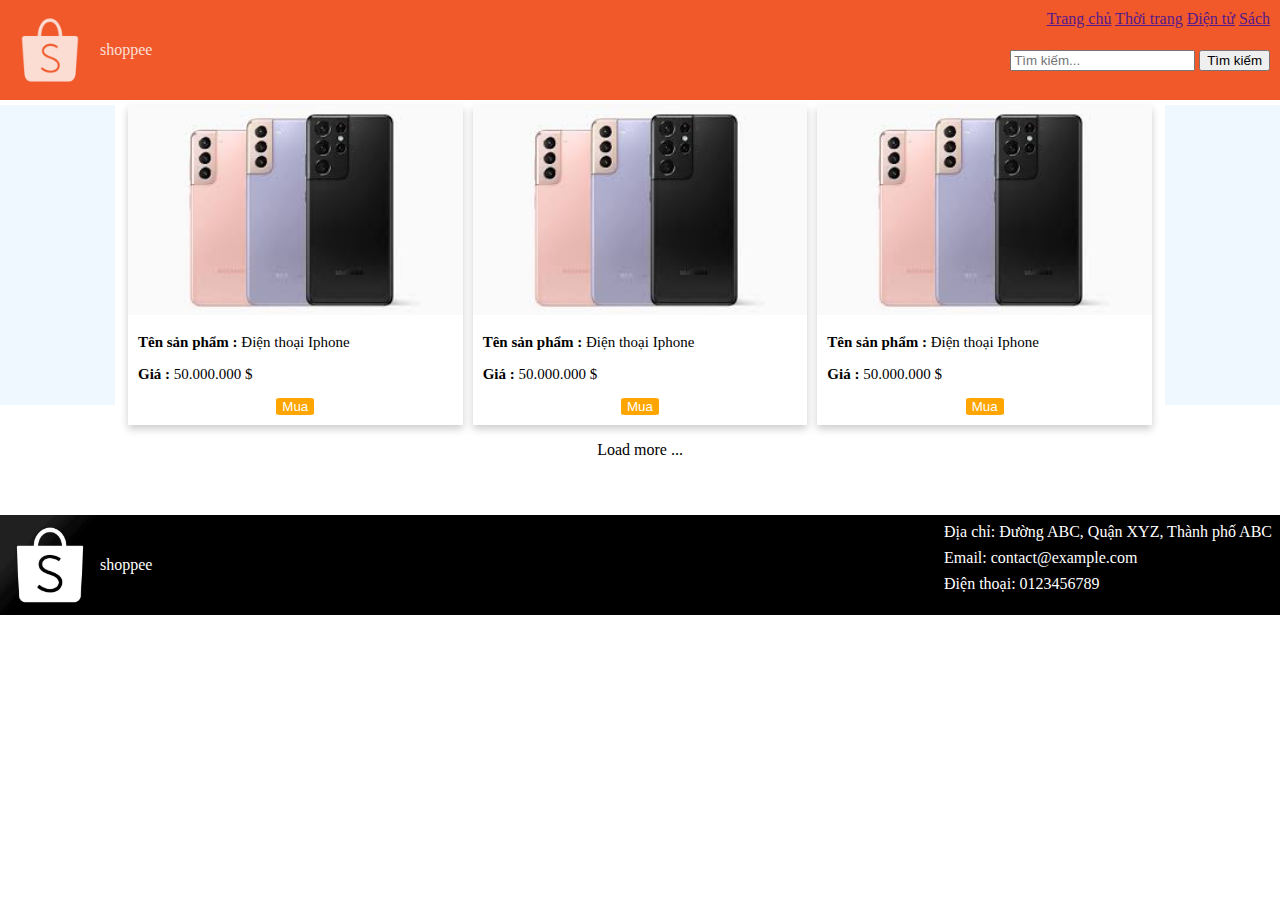
<file: HTML_CSS_Final_Nguyen/Buoi8/index.html>
<!DOCTYPE html>
<html lang="en">
<head>
    <meta charset="UTF-8">
    <meta name="viewport" content="width=device-width, initial-scale=1.0">
    <title>Fake shoppee</title>
    <link rel="stylesheet" href="./styles.css">
</head>
<body>
    <header>
            <a href="./index.html">
                <div class="icon-container">
                    <img id="color-icon" src="./src/shoppeeIcon.jpg" alt="icon">
                    <div id="shoppee-name">shoppee</div>
                </div>
            </a>
            <div id="navbar">
                <a href="">Trang chủ</a>
                <a href="">Thời trang</a>
                <a href="">Điện tử</a>
                <a href="">Sách</a>
            </div>
                <form id="search-form"action="">
                    <input type="text" name="search-input" id="search-input" placeholder="Tìm kiếm..." required>
                    <input type="submit" value="Tìm kiếm">
                </form>
    </header>
    <main>
        <div id="l-banner"></div>

        <div class="content">
            <div id="grid-container">
                <div class="grid-items"><img src="./src/items.jpg" alt="item-img">
                    <p class="description"><span>Tên sản phẩm :</span> Điện thoại Iphone</p>
                    <p class="description"><span>Giá :</span> 50.000.000 $</p>
                    <a href="../Buoi9/detail.html"><button>Mua</button></a>
                </div>
                <div class="grid-items"><img src="./src/items.jpg" alt="item-img">
                    <p class="description"><span>Tên sản phẩm :</span> Điện thoại Iphone</p>
                    <p class="description"><span>Giá :</span> 50.000.000 $</p>
                    <a href="../Buoi9/detail.html"><button>Mua</button></a>
                </div>
                <div class="grid-items"><img src="./src/items.jpg" alt="item-img">
                    <p class="description"><span>Tên sản phẩm :</span> Điện thoại Iphone</p>
                    <p class="description"><span>Giá :</span> 50.000.000 $</p>
                    <a href="../Buoi9/detail.html"><button>Mua</button></a>
                </div>
            </div>
            <p id="loadMore">Load more ...</p>

        </div>

        <div id="r-banner">

        </div>
    </main>
    <footer>
        <img id="nocolor-icon" src="./src/shoppeeIcon2.jpg" alt="shoppee icon">
        <div id="shoppee-name2">shoppee</div>
        
        <div id="address-container">
            <p class="address">Địa chỉ: Đường ABC, Quận XYZ, Thành phố ABC</p>
            <p class="address">Email: contact@example.com</p>
            <p class="address">Điện thoại: 0123456789</p>
        </div>
    </footer>
</body>
</html>
</file>
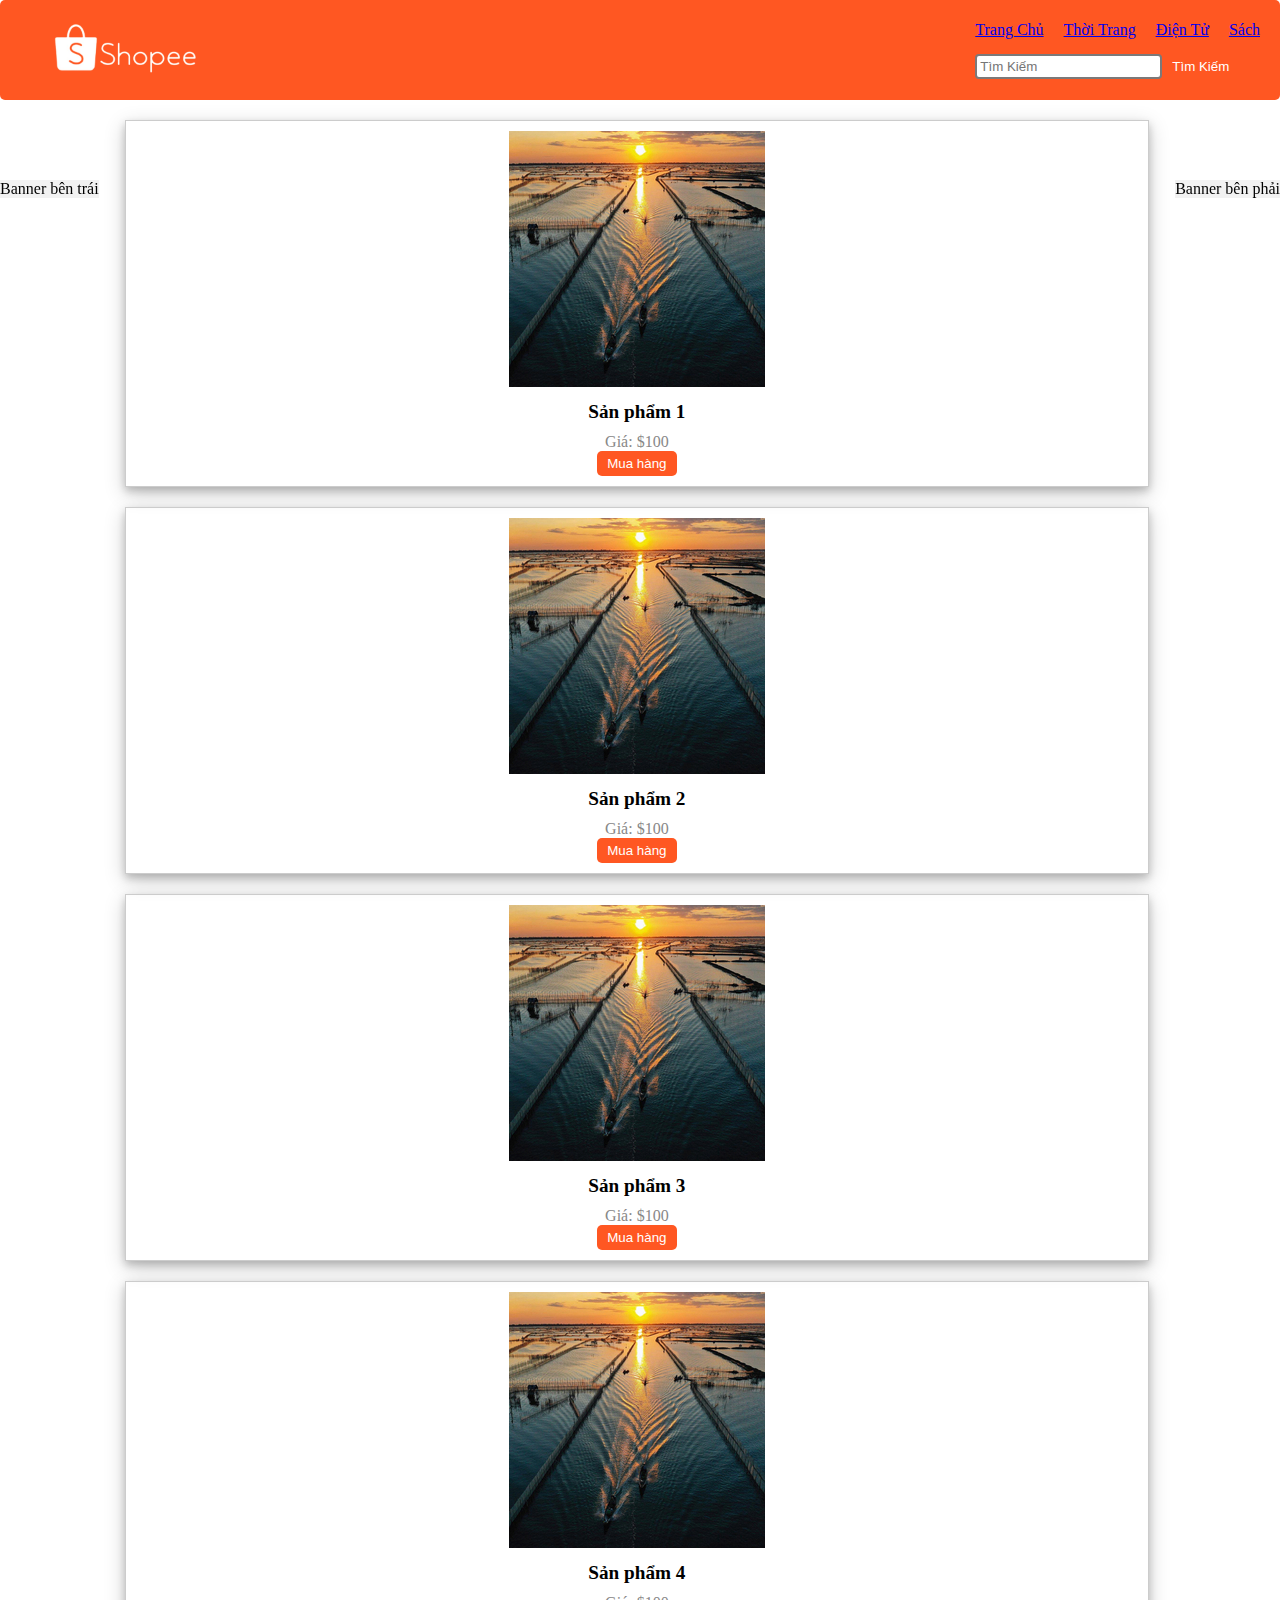
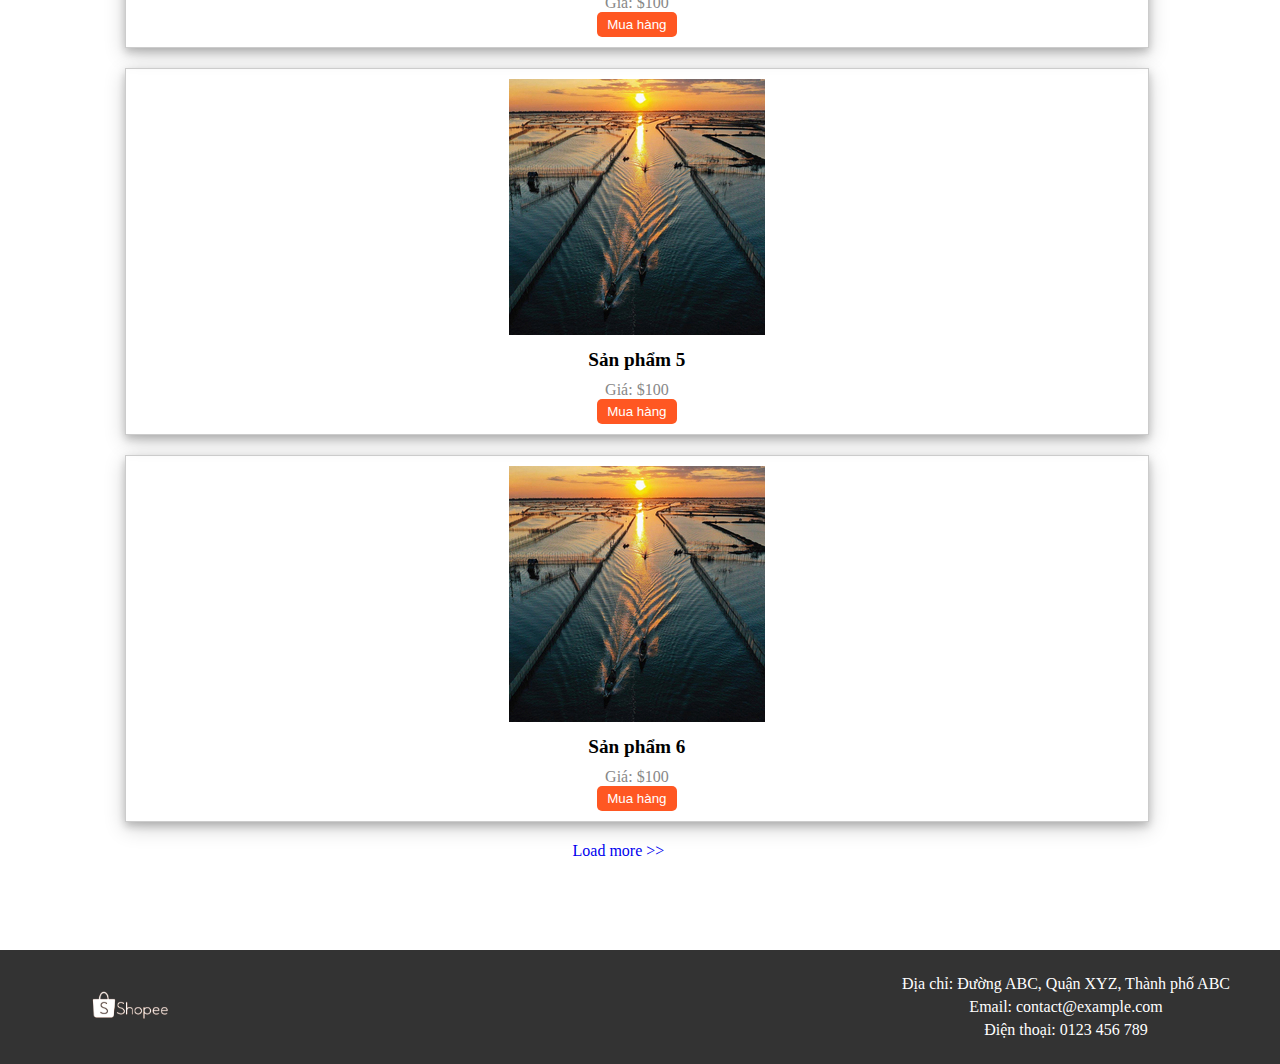
<file: HTML_CSS_final_Tam/bai1.html>
<!DOCTYPE html>
<html lang="vi">
  <head>
    <meta charset="UTF-8" />
    <meta name="viewport" content="width=device-width, initial-scale=1.0" />
    <link rel="stylesheet" href="./bai1.css" />
    <title>bài 1</title>
  </head>
  <body>
    <header class="header">
      <div class="header__shoppe">
        <a href="#"
          ><img src="./bg/ClassIn_20230918214601.jpg" alt="Shoppe"
        /></a>
      </div>
      <div class="header__ul">
        <nav>
          <ul>
            <li><a href="#">Trang Chủ</a></li>
            <li><a href="#">Thời Trang</a></li>
            <li><a href="#">Điện Tử</a></li>
            <li><a href="#">Sách</a></li>
          </ul>
          <div class="header__timkiem">
            <input type="text" placeholder="Tìm Kiếm" />
            <button>Tìm Kiếm</button>
          </div>
        </nav>
      </div>
    </header>
    <main>
      <div class="banner-left">Banner bên trái</div>
      <section class="main">
        <div class="main-list">
          <a href="./bai2.html"
            ><img src="./bg/anhnen.jpg" alt="Sản phẩm 1"
          /></a>
          <h2>Sản phẩm 1</h2>
          <p>Giá: $100</p>
          <a href="./bai2.html"><button>Mua hàng</button></a>
        </div>
        <div class="main-list">
          <a href="./bai2.html"
            ><img src="./bg/anhnen.jpg" alt="Sản phẩm 1"
          /></a>
          <h2>Sản phẩm 2</h2>
          <p>Giá: $100</p>
          <a href="./bai2.html"><button>Mua hàng</button></a>
        </div>
        <div class="main-list">
          <a href="./bai2.html"
            ><img src="./bg/anhnen.jpg" alt="Sản phẩm 1"
          /></a>
          <h2>Sản phẩm 3</h2>
          <p>Giá: $100</p>
          <a href="./bai2.html"><button>Mua hàng</button></a>
        </div>
        <div class="main-list">
          <a href="./bai2.html"
            ><img src="./bg/anhnen.jpg" alt="Sản phẩm 1"
          /></a>
          <h2>Sản phẩm 4</h2>
          <p>Giá: $100</p>
          <a href="./bai2.html"><button>Mua hàng</button></a>
        </div>
        <div class="main-list">
          <a href="./bai2.html"
            ><img src="./bg/anhnen.jpg" alt="Sản phẩm 1"
          /></a>
          <h2>Sản phẩm 5</h2>
          <p>Giá: $100</p>
          <a href="./bai2.html"><button>Mua hàng</button></a>
        </div>
        <div class="main-list">
          <a href="./bai2.html"
            ><img src="./bg/anhnen.jpg" alt="Sản phẩm 1"
          /></a>
          <h2>Sản phẩm 6</h2>
          <p>Giá: $100</p>
          <a href="./bai2.html"><button>Mua hàng</button></a>
        </div>
      </section>
      <div class="banner-right">Banner bên phải</div>
    </main>
    <div class="loadmore"><a href="https://shopee.vn/">Load more >></a></div>

    <footer>
      <div class="footer-logo">
        <img src="./bg/ClassIn_20230918214601.jpg" alt="Logo Shopee" />
      </div>
      <div class="footer-info">
        <p>Địa chỉ: Đường ABC, Quận XYZ, Thành phố ABC</p>
        <p>Email: contact@example.com</p>
        <p>Điện thoại: 0123 456 789</p>
      </div>
    </footer>
  </body>
</html>
</file>
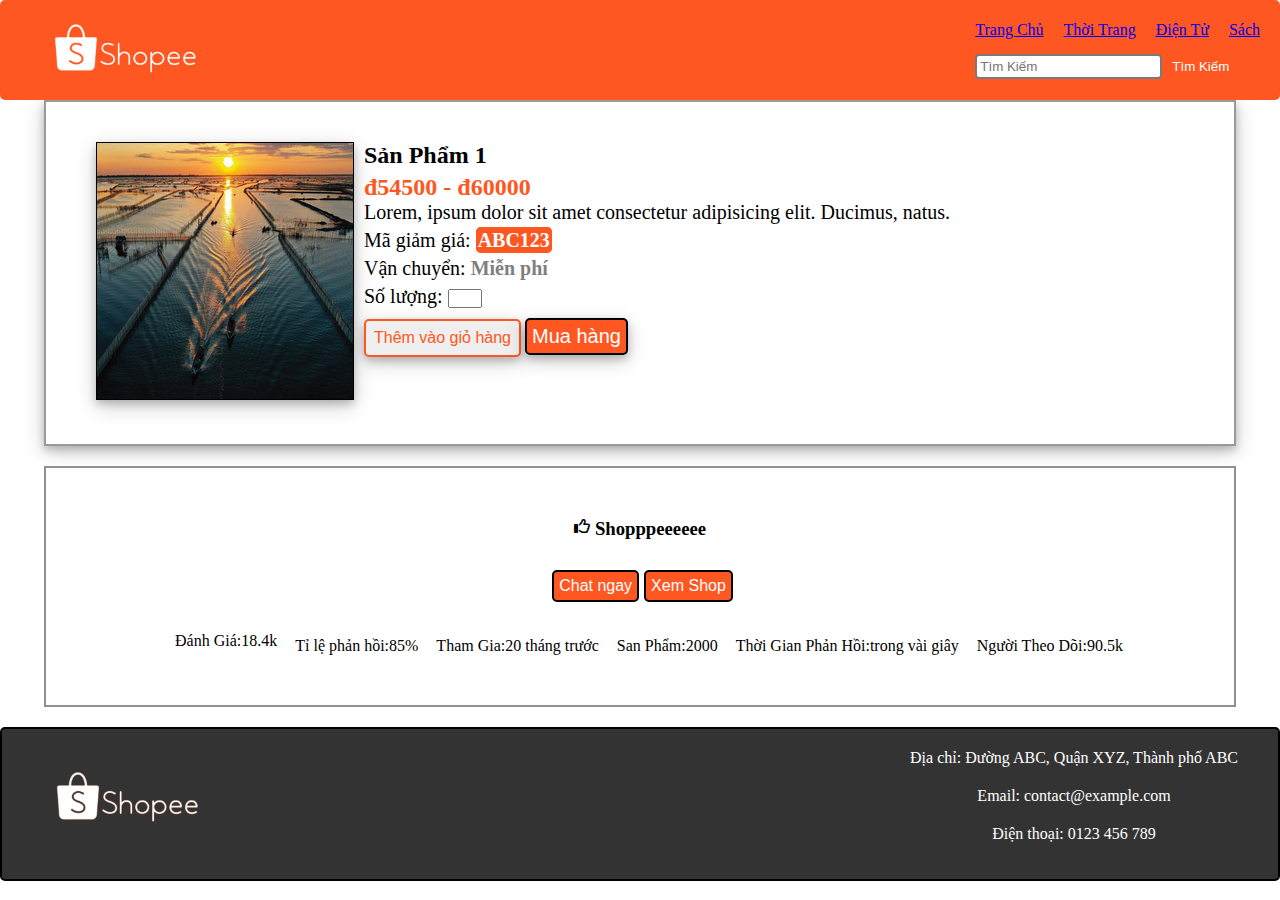
<file: HTML_CSS_final_Tam/bai2.html>
<!DOCTYPE html>
<html lang="vi">
  <head>
    <meta charset="UTF-8" />
    <meta name="viewport" content="width=device-width, initial-scale=1.0" />
    <link
      rel="stylesheet"
      href="https://cdnjs.cloudflare.com/ajax/libs/font-awesome/6.4.2/css/all.min.css"
    />
    <link rel="stylesheet" href="./bai2.css" />
    <title>bài 2</title>
  </head>
  <body>
    <header class="header">
      <div class="header__shoppe">
        <a href="./bai1.html"
          ><img src="./bg/ClassIn_20230918214601.jpg" alt="Shoppe"
        /></a>
      </div>
      <div class="header__ul">
        <nav>
          <ul>
            <li><a href="./bai1.html" target="_blank">Trang Chủ</a></li>
            <li><a href="#">Thời Trang</a></li>
            <li><a href="#">Điện Tử</a></li>
            <li><a href="#">Sách</a></li>
          </ul>
          <div class="header__timkiem">
            <input type="text" placeholder="Tìm Kiếm" />
            <button>Tìm Kiếm</button>
          </div>
        </nav>
      </div>
    </header>
    <main>
      <section class="main">
        <div class="main__img">
          <img src="./bg/anhnen.jpg" alt="hình nền" />
        </div>
        <div class="main__h3">
          <h2>Sản Phẩm 1</h2>
          <h3>đ54500 - đ60000</h3>
          <p>
            Lorem, ipsum dolor sit amet consectetur adipisicing elit. Ducimus,
            natus.
          </p>
          <p class="main__h3--p">Mã giảm giá: <strong>ABC123</strong></p>
          <p class="main__h3--strong">Vận chuyển: <strong>Miễn phí</strong></p>
          <p class="main__h3--input">Số lượng: <input type="number" /></p>
          <a href="./bai3.html"><button>Thêm vào giỏ hàng</button></a>
          <button class="main__h3--card">Mua hàng</button>
        </div>
      </section>
    </main>
    <div class="container">
      <div class="box box1">
        <i class="fa-regular fa-thumbs-up"></i>
        <h3>Shopppeeeeee</h3>
      </div>
      <div class="box box2">
        <button>Chat ngay</button>
        <button>Xem Shop</button>
      </div>
      <div class="box box3">
        <p>Đánh Giá:18.4k</p>
        <p>Tỉ lệ phản hồi:85%</p>
        <p>Tham Gia:20 tháng trước</p>
        <p>San Phẩm:2000</p>
        <p>Thời Gian Phản Hồi:trong vài giây</p>
        <p>Người Theo Dõi:90.5k</p>
      </div>
    </div>
    <footer>
      <div class="footer-logo">
        <img src="./bg/ClassIn_20230918214601.jpg" alt="Logo Shopee" />
      </div>
      <div class="footer-info">
        <p>Địa chỉ: Đường ABC, Quận XYZ, Thành phố ABC</p>
        <p>Email: contact@example.com</p>
        <p>Điện thoại: 0123 456 789</p>
      </div>
    </footer>
  </body>
</html>
</file>
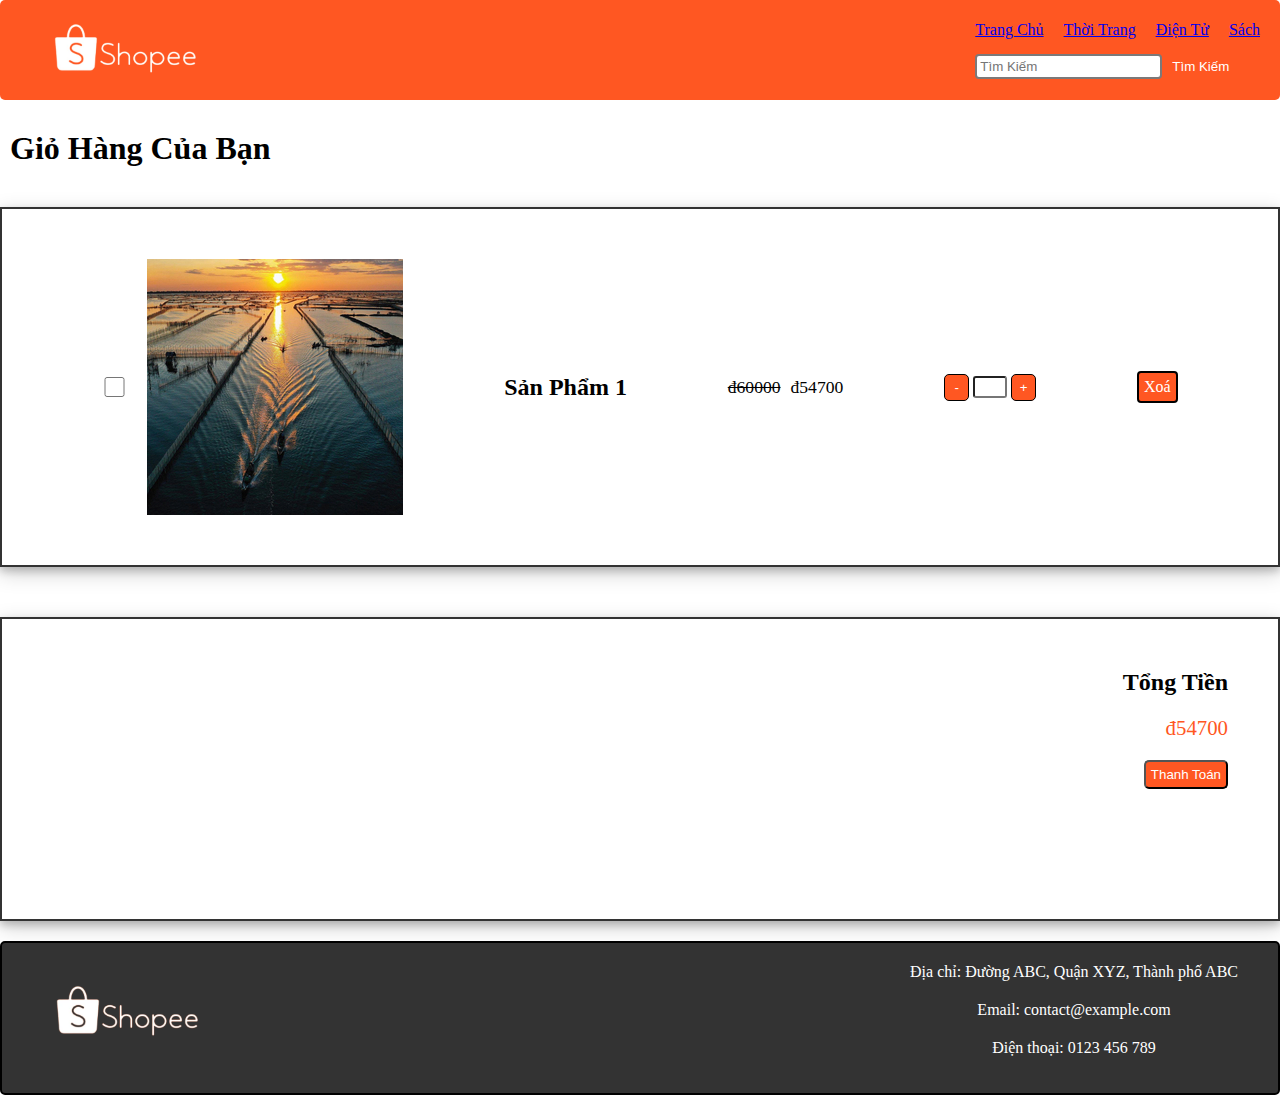
<file: HTML_CSS_final_Tam/bai3.html>
<!DOCTYPE html>
<html lang="vi">
  <head>
    <meta charset="UTF-8" />
    <meta name="viewport" content="width=device-width, initial-scale=1.0" />
    <link rel="stylesheet" href="./bai2.css" />
    <title>bài 3</title>
  </head>
  <body>
    <header class="header">
      <div class="header__shoppe">
        <a href="./bai1.html"
          ><img src="./bg/ClassIn_20230918214601.jpg" alt="Shoppe"
        /></a>
      </div>
      <div class="header__ul">
        <nav>
          <ul>
            <li><a href="./bai1.html" target="_blank">Trang Chủ</a></li>
            <li><a href="#">Thời Trang</a></li>
            <li><a href="#">Điện Tử</a></li>
            <li><a href="#">Sách</a></li>
          </ul>
          <div class="header__timkiem">
            <input type="text" placeholder="Tìm Kiếm" />
            <button>Tìm Kiếm</button>
          </div>
        </nav>
      </div>
    </header>
    <main>
      <div class="block">
        <h1>Giỏ Hàng Của Bạn</h1>
      </div>
      <div class="blackk">
        <div class="black__1">
          <input type="checkbox" />
          <img src="./bg/anhnen.jpg" alt="Ảnh nền" />
        </div>
        <div class="black__2"><h2>Sản Phẩm 1</h2></div>
        <div class="black__3">
          <p id="money">đ60000</p>
          <p id="money1">đ54700</p>
        </div>

        <div class="black__4">
          <button>-</button>
          <input type="number" />
          <button>+</button>
        </div>
        <div class="black__5">
          <p>Xoá</p>
        </div>
      </div>
    </main>
    <div class="projects">
      <h2>Tổng Tiền</h2>
      <p>đ54700</p>
      <button>Thanh Toán</button>
    </div>
    <footer>
      <div class="footer-logo">
        <img src="./bg/ClassIn_20230918214601.jpg" alt="Logo Shopee" />
      </div>
      <div class="footer-info">
        <p>Địa chỉ: Đường ABC, Quận XYZ, Thành phố ABC</p>
        <p>Email: contact@example.com</p>
        <p>Điện thoại: 0123 456 789</p>
      </div>
    </footer>
  </body>
</html>
</file>
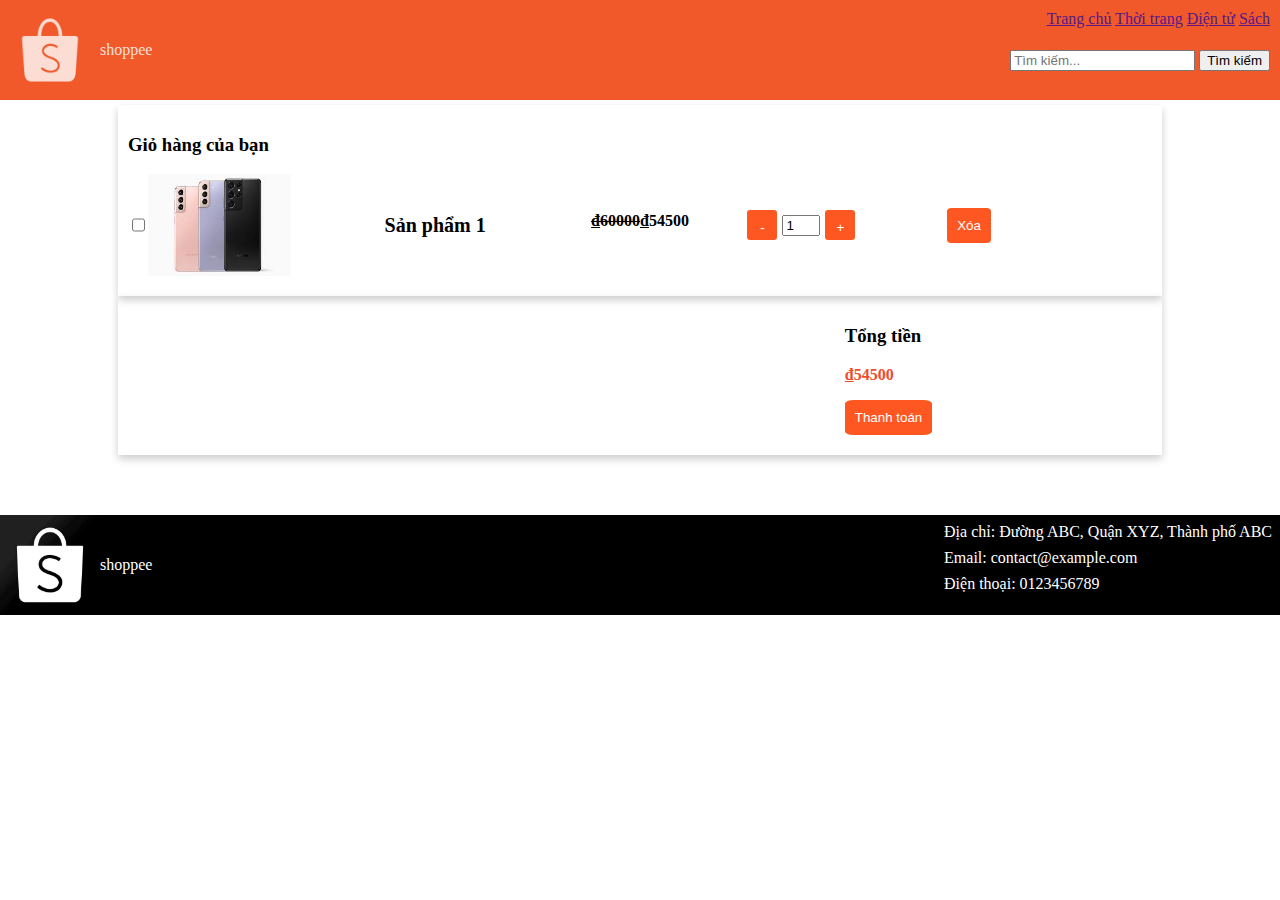
<file: HTML_CSS_Final_Nguyen/Buoi10/cart.html>
<!DOCTYPE html>
<html lang="en">
<head>
    <meta charset="UTF-8">
    <meta name="viewport" content="width=device-width, initial-scale=1.0">
    <title>Fake shoppee</title>
    <link rel="stylesheet" href="./styles.css">
</head>
<body>
    <header>
            <a href="../Buoi8/index.html">
                <div class="icon-container">
                    <img id="color-icon" src="../Buoi8/src/shoppeeIcon.jpg" alt="icon">
                    <div id="shoppee-name">shoppee</div>
                 </div>
            </a>
            <div id="navbar">
                <a href="">Trang chủ</a>
                <a href="">Thời trang</a>
                <a href="">Điện tử</a>
                <a href="">Sách</a>
            </div>
                <form id="search-form"action="">
                    <input type="text" name="search-input" id="search-input" placeholder="Tìm kiếm..." required>
                    <input type="submit" value="Tìm kiếm">
                </form>
    </header>
    <main>
           <div class="content">
                <h3>Giỏ hàng của bạn</h3>
                    <form action="">
                        <div class="cart-item">
                            <div id="item-img-container">
                                <input type="checkbox">
                                <img src="../Buoi8/src/items.jpg" alt="img">
                            </div>
                            <div>
                                <p class="center-vertical" id="item-name">Sản phẩm 1</p>
                            </div>
                            <div>
                                <p class="center-vertical" id="item-price"><span class="midd-line"><span class="underline">đ</span>60000</span><span class="underline">đ</span>54500</p>
                            </div>
                            <div id="amount-input-container">
                                <button>-</button>
                                <input type="text" value="1">
                                <button>+</button>
                            </div>
                            <div id="delete-container">
                                <button>Xóa</button>
                            </div>
                        </div>
                        
                    </form>
                       
            </div>
            <div id="total">
                <div id="total-container">
                    <h3>Tổng tiền</h3>
                    <p id="total-price"><span class="underline">đ</span>54500</p>
                    <button>Thanh toán</button>
                </div>
            </div>
    </main>
    <footer>
        <img id="nocolor-icon" src="../Buoi8/src/shoppeeIcon2.jpg" alt="shoppee icon">
        <div id="shoppee-name2">shoppee</div>
        
        <div id="address-container">
            <p class="address">Địa chỉ: Đường ABC, Quận XYZ, Thành phố ABC</p>
            <p class="address">Email: contact@example.com</p>
            <p class="address">Điện thoại: 0123456789</p>
        </div>
    </footer>
</body>
</html>
</file>
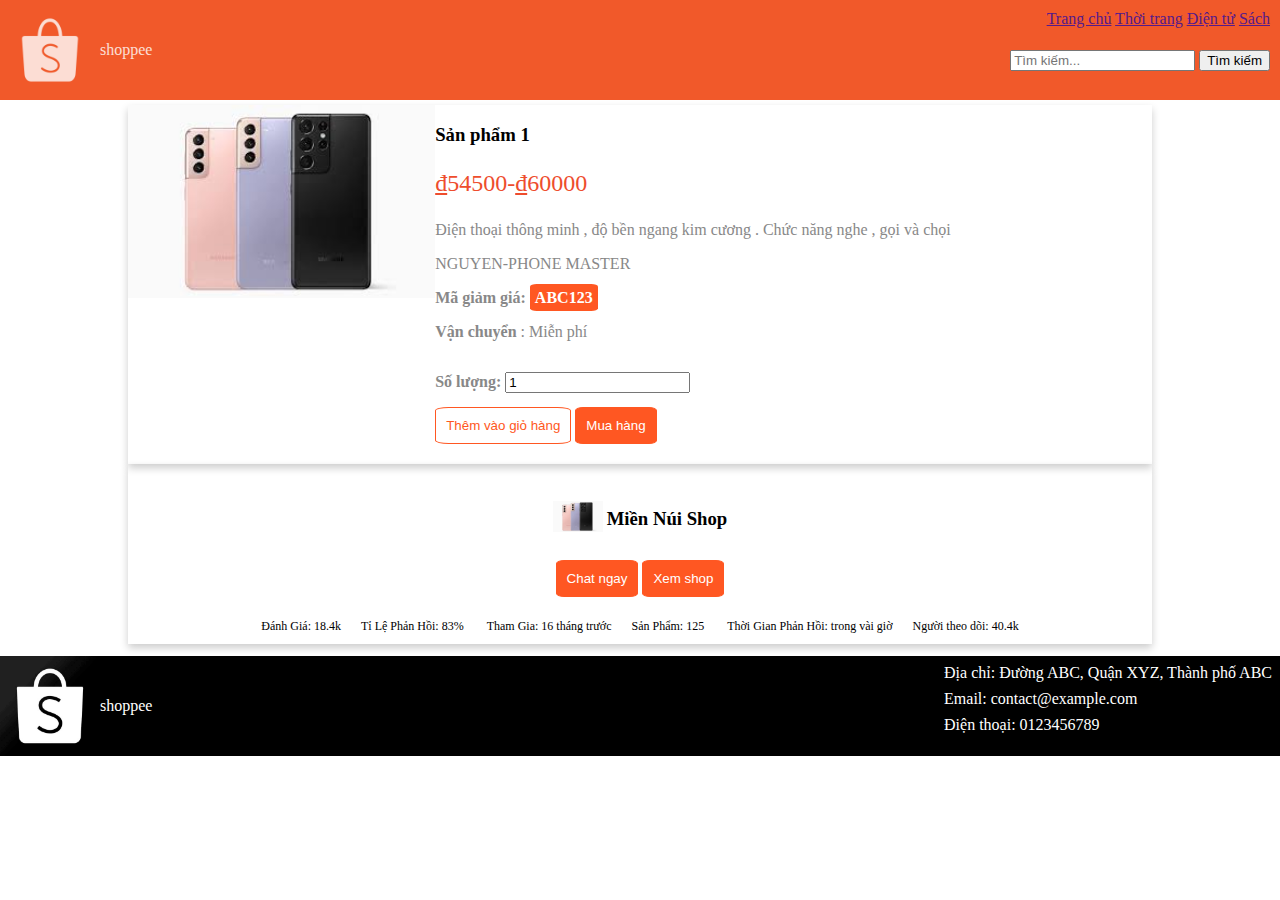
<file: HTML_CSS_Final_Nguyen/Buoi9/detail.html>
<!DOCTYPE html>
<html lang="en">
<head>
    <meta charset="UTF-8">
    <meta name="viewport" content="width=device-width, initial-scale=1.0">
    <title>Fake shoppee</title>
    <link rel="stylesheet" href="./styles.css">
</head>
<body>
    <header>
            <a href="../Buoi8/index.html">
                <div class="icon-container">
                    <img id="color-icon" src="../Buoi8/src/shoppeeIcon.jpg" alt="icon">
                    <div id="shoppee-name">shoppee</div>
                 </div>
            </a>
            <div id="navbar">
                <a href="">Trang chủ</a>
                <a href="">Thời trang</a>
                <a href="">Điện tử</a>
                <a href="">Sách</a>
            </div>
                <form id="search-form"action="">
                    <input type="text" name="search-input" id="search-input" placeholder="Tìm kiếm..." required>
                    <input type="submit" value="Tìm kiếm">
                </form>
    </header>
    <main>
            <div class="content">
                <div id="img"><img id ="img-item" src="../Buoi8/src/items.jpg" alt="item-img"></div>

                <div id="item-info-container">
                    <h3 >Sản phẩm 1</h3>
                    <p id="price"><span class="underline-span">đ</span>54500-<span class="underline-span">đ</span>60000</p>
                    <p id="item-description">Điện thoại thông minh , độ bền ngang kim cương . Chức năng nghe , gọi và chọi  </p>
                    <p>NGUYEN-PHONE MASTER</p>
                    <p class="bold">Mã giảm giá: <span id="discount">ABC123</span></p>
                    <p id="item-delivery"><span  class="bold">Vận chuyển</span>
                        : Miễn phí</p>
                        <form action="">
                            <p class="bold amount">Số lượng: </p>
                            <div class="amount"><input class="amount" type="number" value="1"></div>
                        </form>
                    <div id="button-container">
                        <a href="../Buoi10/cart.html"><button id="button-addToCart">Thêm vào giỏ hàng</button></a>
                        <button id="button-buy">Mua hàng</button>
                    </div>
                </div>
            </div>
            <div id="shop-container">
                <div id="name-container">
                    <img src="../Buoi8/src/items.jpg" alt="">
                    <h3>Miền Núi Shop</h3>
                </div>
                <div>
                    <button id="button-chatNow">Chat ngay</button>
                    <button id="button-viewShop">Xem shop</button>
                    <p id="shop-desc"><span>Đánh Giá: 18.4k</span><span>Tỉ Lệ Phản Hồi: 83%</span>
                        <span>Tham Gia: 16 tháng trước</span><span>Sản Phẩm: 125</span>
                        <span>Thời Gian Phản Hồi: trong vài giờ</span><span>Người theo dõi: 40.4k</span></p>
                </div>
            </div>

    </main>
    <footer>
        <img id="nocolor-icon" src="../Buoi8/src/shoppeeIcon2.jpg" alt="shoppee icon">
        <div id="shoppee-name2">shoppee</div>
        
        <div id="address-container">
            <p class="address">Địa chỉ: Đường ABC, Quận XYZ, Thành phố ABC</p>
            <p class="address">Email: contact@example.com</p>
            <p class="address">Điện thoại: 0123456789</p>
        </div>
    </footer>
</body>
</html>
</file>
<file: HTML_CSS_Final_Nguyen/Buoi8/styles.css>
body{
    margin:0;
}
header{
    background-color: #f1592a;
    height:100px;
    /* display: flex; */
    /* justify-content: space-between; */
    /* align-items: center; */
    /* display:inline-block; */
}

main{
    margin-top:5px;
    min-height: calc(400px);


}
.description{
    padding-left: 10px;
    font-size: 15px;
}
.description >span {
    font-weight: bold;
}

#color-icon {
    height:100px;
}

.icon-container:hover{
    opacity: 80%;
    cursor: pointer;
}

#shoppee-name{
    display:inline-block;
    color:white;
    /* width:100px; */
    line-height: 100px;
    position:absolute;
    /* top:0; */
}
#shoppee-name2{
    display:inline-block;
    color:white;
    width:100px;
    line-height: 100px;
    position:absolute;
    /* bottom:0; */
}
#nocolor-icon {
    height:100px;
}

#navbar{
    display:inline-block;
    position:absolute;
    right:10px;  
    top:10px;  
}
#search-form{
    display: inline;
    position: absolute;
    right:10px;
    top:50px;
}


#l-banner {
    width:9%;
    height:300px;
    background-color: aliceblue;
    position:fixed;
}

#r-banner {
    width:9%;
    height:300px;
    background-color: aliceblue;
    position:fixed;
    right:0;
    top:105px;
}
.content{
    width:80%;
    margin-left:auto;
    margin-right:auto;
}

#grid-container {
    /* width:60%; */

    display: grid;
    grid-template-columns: repeat(3,1fr);
    gap:10px;
}

.grid-items {
    box-shadow: 0 4px 8px 0 rgba(0, 0, 0, 0.2);

}

.grid-items button {
    display:block;
    /* width:auto; */
    background-color: orange;
    border: none;
    border-radius: 10%;
    margin-left: auto;
    margin-right: auto;
    margin-bottom: 10px;
    color:white;
}

.grid-items > a{
    text-decoration: none;
}

.grid-items  button:hover {
    opacity: 50%;
    cursor: pointer;
}

.grid-items > img{
    width: 100%;

}

footer{
    margin-top:10px;
    height:100px;
    background-color: black;
}
#address-container{
    display: inline-block;
    color:white;
    min-width:20%;
    position:absolute;
    right:0px;
    /* margin-right:10px; */
}
#address-container > p {
    margin:8px;
}

.address{
}

#loadMore {
    /* margin-left: auto; */
    /* margin-right: auto; */
    text-align: center;
}

#loadMore:hover{
    background-color: aliceblue;
    color:blue;
    cursor: pointer;
}


@media (max-width: 540px){
    #grid-container {
        /* width:60%; */
    
        grid-template-columns: repeat(1,1fr);
    }

}


@media (max-width: 800px) and (min-width:541px){
    #grid-container {
        /* width:60%; */
    
        grid-template-columns: repeat(2,1fr);
    }

}
</file>
<file: HTML_CSS_final_Tam/bai1.css>
/* Css cho header  */
* {
  padding: 0;
  margin: 0;
}
.header {
  height: 100px;
  display: flex;
  justify-content: space-between;
  background-color: #ff5722;
  border-radius: 5px;
  align-items: center;
  position: sticky;
  top: 0px;
  z-index: 1000;
}
.header__shoppe img {
  width: 150px;
  cursor: pointer;
  margin-left: 50px;
}
nav ul {
  display: flex;
  list-style-type: none;
}
nav ul li {
  margin-right: 20px;
}
.header__timkiem {
  display: flex;
  align-items: center;
  margin-top: 15px;
}
input + button {
  margin-left: 10px;
}
.header__timkiem input {
  padding: 3px;
  border-radius: 4px;
  border: 2px solid rgb(124, 121, 121);
}
.header__timkiem button {
  cursor: pointer;
  border: none;
  background-color: transparent;
  color: #fff;
}
@media (max-width: 768px) {
  .header__shoppe img {
    margin-left: 0;
    width: 80px;
  }
  .header {
    display: flex;
    justify-content: center;
    flex-wrap: wrap;
  }
}
/* Css cho main */
.main {
  display: grid;
  gap: 20px;
  padding: 20px;
  width: 80%;
}
.main-list {
  text-align: center;
  padding: 10px;
  border: 1px solid #ccc;
  box-shadow: 0 4px 8px 0 rgba(0, 0, 0, 0.2), 0 6px 20px 0 rgba(0, 0, 0, 0.19);
}
.main-list h2 {
  font-size: 1.2rem;
  margin: 10px 0;
}
.main-list p {
  font-size: 1rem;
  color: #888;
}
.main-list button {
  background-color: #ff5722;
  color: #fff;
  border: none;
  border-radius: 5px;
  padding: 5px 10px;
  cursor: pointer;
  transition: background-color 0.3s;
}
.main-list button:hover {
  background-color: #b9684f;
}
@media (min-width: 700px) {
  .main-list {
    grid-template-columns: repeat(3, 1fr);
  }
}
main {
  display: flex;
  justify-content: space-between;
}
@media (max-width: 768px) {
  .main-list {
    padding: 0;
  }
  .main {
    display: grid;
    column-gap: 10px;
    padding: 0;
    margin-top: 10px;
  }
}
.banner-left {
  background-color: #f2f2f2;
  padding: 20;
  position: sticky;
  top: 20%;
  left: 0;
  z-index: 1000;
  height: 10%;
}
.banner-right {
  background-color: #f2f2f2;
  padding: 20;
  position: sticky;
  top: 20%;
  right: 0;
  z-index: 1000;
  height: 10%;
}
footer {
  background-color: #333;
  color: #fff;
  text-align: center;
  padding: 20px 0;
  display: flex;
  justify-content: space-between;
  align-items: center;
}

.footer-logo img {
  width: 80px;
  height: auto;
  margin-left: 10vh;
}

.footer-info p {
  margin: 5px 50px;
}
.error-message {
  color: red;
  display: none;
}

.loadmore {
  display: block;
  margin-left: auto;
  margin-right: auto;
  width: 15vh;
  margin-bottom: 10vh;
}

.loadmore a {
  text-decoration: none;
}

.loadmore a:hover {
  opacity: 0.5;
}
</file>
<file: HTML_CSS_final_Tam/bai2.css>
/* Css Cho header  */
* {
  padding: 0;
  margin: 0;
}
.header {
  height: 100px;
  display: flex;
  justify-content: space-between;
  background-color: #ff5722;
  border-radius: 5px;
  align-items: center;
  position: sticky;
  top: 0;
  z-index: 1000;
}
.header__shoppe img {
  width: 150px;
  cursor: pointer;
  margin-left: 50px;
}
nav ul {
  display: flex;
  list-style-type: none;
}
nav ul li {
  margin-right: 20px;
}
.header__timkiem {
  display: flex;
  align-items: center;
  margin-top: 15px;
}
input + button {
  margin-left: 10px;
}
.header__timkiem input {
  border-radius: 4px;
  border: 2px solid rgb(124, 121, 121);
  padding: 3px;
}
.header__timkiem button {
  cursor: pointer;
  border: none;
  background-color: transparent;
  color: #fff;
}
.header__timkiem button:hover {
  opacity: 0.9;
}
@media (max-width: 768px) {
  .header__shoppe img {
    margin-left: 0;
    width: 80px;
  }
  .header {
    display: flex;
    flex-wrap: wrap;
    justify-content: center;
  }
}

/* Css Cho main  */
.main {
  width: 85%;
  height: auto;
  margin: auto;
  display: flex;
  flex-wrap: wrap;
  padding: 40px 50px;
  border: 2px solid rgb(156, 153, 153);
  box-shadow: 0 4px 8px 0 rgba(0, 0, 0, 0.2), 0 6px 20px 0 rgba(0, 0, 0, 0.19);
  background-color: #fff;
}
@media (max-width: 786px) {
  .main {
    padding: 40px 25px;
  }
}
h2 + h3 {
  margin-top: 5px;
}
p + p {
  margin-top: 5px;
}
.main__img img {
  cursor: pointer;
  background-color: #fff;
  border: 1px solid black;
  box-shadow: 0 4px 8px 0 rgba(0, 0, 0, 0.2), 0 6px 20px 0 rgba(0, 0, 0, 0.19);
}
.main__img + .main__h3 {
  margin-left: 10px;
}
.main__h3 h3 {
  color: #ff5722;
}
.main__h3 .main__h3--p strong {
  color: #fff;
  border: 2px solid #ff5722;
  background-color: #ff5722;
  border-radius: 5px;
}
.main__h3 .main__h3--strong strong {
  opacity: 0.5;
}
.main__h3 .main__h3--input input {
  width: 30px;
}
.main__h3 button {
  font-size: 1rem;
  padding: 8px;
  border: 2px solid #ff5722;
  border-radius: 5px;
  color: #ff5722;
  cursor: pointer;
  box-shadow: 0 4px 8px 0 rgba(0, 0, 0, 0.2), 0 6px 20px 0 rgba(0, 0, 0, 0.19);
  margin-top: 10px;
}
.main__h3 button:hover {
  opacity: 0.5;
}
.main__h3 .main__h3--card {
  border: 2px solid black;
  padding: 5px;
  border-radius: 5px;
  background-color: #ff5722;
  color: #fff;
  box-shadow: 0 4px 8px 0 rgba(0, 0, 0, 0.2), 0 6px 20px 0 rgba(0, 0, 0, 0.19);
  cursor: pointer;
}
.main__h3--card:hover {
  opacity: 0.5;
}

h2 + h3 + p {
  font-size: 20px;
}
.main__h3 h3 {
  font-size: 24px;
}
.main__h3 .main__h3--p {
  font-size: 20px;
}
.main__h3 .main__h3--strong {
  font-size: 20px;
}
.main__h3 .main__h3--input {
  font-size: 20px;
}
.main__h3 .main__h3--card {
  font-size: 20px;
}
/* Css container */
.container {
  width: 85%;
  height: auto;
  padding: 50px;
  border: 2px solid rgb(148, 144, 144);
  margin: auto;
  margin-top: 20px;
}
.box {
  display: flex;
  justify-content: center;
}
.box + .box {
  margin-top: 30px;
}
.box1 i {
  margin-right: 5px;
}
.box2 button {
  font-size: 1rem;
  border: 2px solid black;
  border-radius: 5px;
  color: #fff;
  background-color: #ff5722;
  margin-left: 5px;
  padding: 5px;
  cursor: pointer;
}
.box2 button:hover {
  opacity: 0.5;
}
.box3 {
  display: flex;
  justify-content: center;
  flex-wrap: wrap;
}
.box3 p {
  margin-left: 18px;
}
/* CSS cho footer */
footer {
  height: 150px;
  display: flex;
  justify-content: space-between;
  background-color: #333;
  border: 2px solid black;
  margin-top: 20px;
  border-radius: 5px;
}
.footer-logo img {
  width: 150px;
  margin-top: 40px;
  margin-left: 50px;
}
.footer-info {
  display: flex;
  flex-direction: column;
  align-items: center;
  color: #fff;
}
.footer-info p {
  margin-right: 40px;
  margin-top: 20px;
}
/* Css cho blackk bài 3 */
.blackk {
  height: 85%;
  background-color: #fff;
  padding: 50px;
  border: 2px solid #333;
  margin-top: 40px;
  display: grid;
  grid-template-columns: repeat(6, 1fr);
  display: flex;
  justify-content: space-around;
  flex-wrap: wrap;
  align-items: center;
  box-shadow: 0 4px 8px 0 rgba(0, 0, 0, 0.2), 0 6px 20px 0 rgba(0, 0, 0, 0.19);
}
.block {
  margin-top: 30px;
  margin-left: 10px;
}
.black__1 {
  display: flex;
  justify-content: flex-end;
}
.black__1 input {
  width: 25px;
  height: 20px;
  margin: auto;
}
.black__1 img {
  margin-left: 20px;
}
.black__3 {
  display: grid;
  grid-template-columns: repeat(2, 1fr);
  font-size: 1.1rem;
}
.black__3 #money {
  text-decoration: line-through;
}
.black__3 #money1 {
  margin-top: 0;
  margin-left: 5px;
}
.black__4 button {
  width: 25px;
  color: #fff;
  margin-left: 0;
  background-color: #ff5722;
  padding: 5px;
  border-radius: 5px;
  border: 1px solid black;
  cursor: pointer;
}
.black__4 button:hover {
  opacity: 0.5;
}
.black__4 input {
  width: 30px;
  height: 18px;
  border-radius: 3px;
}
.black__5 p {
  background-color: #ff5722;
  color: #fff;
  padding: 5px;
  border: 2px solid black;
  border-radius: 4px;
  cursor: pointer;
}
.black__5 p:hover {
  opacity: 0.5;
}
@madia (min-width:400px) {
  /* .blackk {
    display: grid;
    grid-template-columns: 1fr;
  } */
}
/* Css cho projects */
.projects {
  height: 200px;
  padding: 50px;
  background-color: #fff;
  border: 2px solid #333;
  margin-top: 50px;
  box-shadow: 0 4px 8px 0 rgba(0, 0, 0, 0.2), 0 6px 20px 0 rgba(0, 0, 0, 0.19);
  text-align: end;
}
.projects p {
  margin-top: 20px;
  color: #ff5722;
  font-size: 1.3rem;
}
.projects button {
  margin-top: 20px;
  padding: 5px;
  background-color: #ff5722;
  color: #fff;
  border-radius: 5px;
  cursor: pointer;
}
.projects button:hover {
  opacity: 0.5;
}
</file>
<file: HTML_CSS_Final_Nguyen/Buoi10/styles.css>
body{
    margin:0;
}
header{
    background-color: #f1592a;
    height:100px;
    /* display: flex; */
    /* justify-content: space-between; */
    /* align-items: center; */
    /* display:inline-block; */
}

main{
    margin-top:5px;
    min-height: calc(400px);
    

}

#color-icon {
    height:100px;
}

.icon-container:hover{
    opacity: 80%;
    cursor: pointer;
}

#shoppee-name{
    display:inline-block;
    color:white;
    /* width:100px; */
    line-height: 100px;
    position:absolute;
    /* top:0; */
}
#shoppee-name2{
    display:inline-block;
    color:white;
    width:100px;
    line-height: 100px;
    position:absolute;
    /* bottom:0; */
}
#nocolor-icon {
    height:100px;
}

#navbar{
    display:inline-block;
    position:absolute;
    right:10px;  
    top:10px;  
}
#search-form{
    display: inline;
    position: absolute;
    right:10px;
    top:50px;
}

.content ,#total{
    width:80%;
    margin-left:auto;
    margin-right:auto;

    box-shadow: 0 4px 8px 0 rgba(0, 0, 0, 0.2);
    padding-top:10px;
    padding-left:10px;
    padding-right:10px;
    padding-bottom: 20px;
    
}

.content button , #total button{
    background-color: #ff5722;
    border: none;
    border-radius: 10%;
    padding:10px;
    color:white;
}

.content button:hover ,#total button:hover{
    opacity: 70%;
    cursor: pointer;
}


#amount-input-container{
    display: flex;
    /* jus */
    align-items: center;
}

#amount-input-container > input{
    width: 30px;
}

#amount-input-container >button{
    width: 30px;
    height:30px;
    margin: 5px;
}

.center-vertical{
    line-height: 62px;
    
}

#item-price,#item-name{
    text-align: center;
}

#item-name{
    font-size: 20px;
    font-weight: bold;
}

#item-price{
    font-weight: bold;
}

#delete-container{
    display: flex;
    align-items: center;
}

.midd-line{
    text-decoration: line-through;
}
.underline{
    text-decoration: underline;
}

.cart-item{
    display: grid;
    grid-template-columns: repeat(5,1fr);
}

#item-img-container {
    display: flex;
}


#item-img-container > img{
    display: inline-block;
    width: 70%;
}

#total-container{
    padding-left: 70%;

}

#total-price{
    color:#ee4d2d;
    font-weight: bold;
}

footer{
    margin-top:10px;
    height:100px;
    background-color: black;
}
#address-container{
    display: inline-block;
    color:white;
    min-width:20%;
    position:absolute;
    right:0px;
    /* margin-right:10px; */
}
#address-container > p {
    margin:8px;
}



#loadMore {
    /* margin-left: auto; */
    /* margin-right: auto; */
    text-align: center;
}

#loadMore:hover{
    background-color: aliceblue;
    color:blue;
    cursor: pointer;
}


@media (max-width: 540px){
    
    .content{
        grid-template-columns: repeat(1,1fr);
    }
    #item-description{
        display: none;
    }
   #item-info-container{
        padding-left:10px;
   }
   #button-container{
        text-align: center;
        margin-left:-10px;
   }
}


@media (max-width: 800px) and (min-width:600px){
    #item-name{
        font-size: 16px;
    }

}

@media (max-width: 599px){
    #item-name{
        font-size: 16px;
    }
    .midd-line{
        display: none;
    }
    #item-prive{
        
    }

}
</file>
<file: HTML_CSS_Final_Nguyen/Buoi9/styles.css>
body{
    margin:0;
}
header{
    background-color: #f1592a;
    height:100px;
    /* display: flex; */
    /* justify-content: space-between; */
    /* align-items: center; */
    /* display:inline-block; */
}

main{
    margin-top:5px;
    min-height: calc(400px);
    

}
.description{
    padding-left: 10px;
    font-size: 15px;
}
.description >span {
    font-weight: bold;
}

#color-icon {
    height:100px;
}

.icon-container:hover{
    opacity: 80%;
    cursor: pointer;
}

#shoppee-name{
    display:inline-block;
    color:white;
    /* width:100px; */
    line-height: 100px;
    position:absolute;
    /* top:0; */
}
#shoppee-name2{
    display:inline-block;
    color:white;
    width:100px;
    line-height: 100px;
    position:absolute;
    /* bottom:0; */
}
#nocolor-icon {
    height:100px;
}

#navbar{
    display:inline-block;
    position:absolute;
    right:10px;  
    top:10px;  
}
#search-form{
    display: inline;
    position: absolute;
    right:10px;
    top:50px;
}

.content{
    width:80%;
    margin-left:auto;
    margin-right:auto;
    display: grid;
    grid-template-columns: 30% 70%;
    box-shadow: 0 4px 8px 0 rgba(0, 0, 0, 0.2);
    padding-bottom: 20px;
    
}

#img-item{
    width:100%;
}

#shop-container{
    width:80%;
    margin-left:auto;
    margin-right:auto;
    text-align: center;
    box-shadow: 0 4px 8px 0 rgba(0, 0, 0, 0.2);
}

.content p {
    color:#888;
}

#item-info-container{
    width: 100%;

}

#price{
    color:#ee4d2d;
    font-size: 24px;
}

.underline-span{
    text-decoration: underline;
}

.amount{
    display:inline-block;
    

}

#discount{
    background-color: #ff5722;
    color:white;
    padding:5px;
    border-radius: 10%;
}

.bold {
    font-weight: bold;
}

#button-addToCart ,#button-buy{
    padding:10px;
}

#button-addToCart:hover ,#button-buy:hover ,#button-chatNow:hover ,#button-viewShop:hover{
    opacity: 70%;
    cursor: pointer;
}

#button-addToCart{
    background-color: white;
    border: 1px solid #ff5722;
    border-radius: 10%;
    color: #ff5722;

}

#button-buy  ,#button-chatNow ,#button-viewShop{
    background-color: #ff5722;
    border: 1px solid #ff5722;
    border-radius: 10%;
    color: white;
}

#button-chatNow ,#button-viewShop {
    padding:10px;
}

#shop-container img {
    width:50px;
    position: relative;
    top:7px;
    
}

#shop-container > div {
    padding-top:30px;
}

#shop-container h3 {
    display: inline;
}

#shop-desc{
    font-size: 12px;
    padding-top:10px;
    padding-bottom: 10px;
}

#shop-desc span{
    padding-left:10px;
    padding-right: 10px;
}

footer{
    margin-top:10px;
    height:100px;
    background-color: black;
}
#address-container{
    display: inline-block;
    color:white;
    min-width:20%;
    position:absolute;
    right:0px;
    /* margin-right:10px; */
}
#address-container > p {
    margin:8px;
}



#loadMore {
    /* margin-left: auto; */
    /* margin-right: auto; */
    text-align: center;
}

#loadMore:hover{
    background-color: aliceblue;
    color:blue;
    cursor: pointer;
}


@media (max-width: 540px){
    
    .content{
        grid-template-columns: repeat(1,1fr);
    }
    #item-description{
        display: none;
    }
   #item-info-container{
        padding-left:10px;
   }
   #button-container{
        text-align: center;
        margin-left:-10px;
   }
}


@media (max-width: 800px) and (min-width:541px){
    .content{
        grid-template-columns: repeat(2,1fr);
    }
    #button-addToCart ,#button-buy{
        padding:5px;
    }

}
</file>
